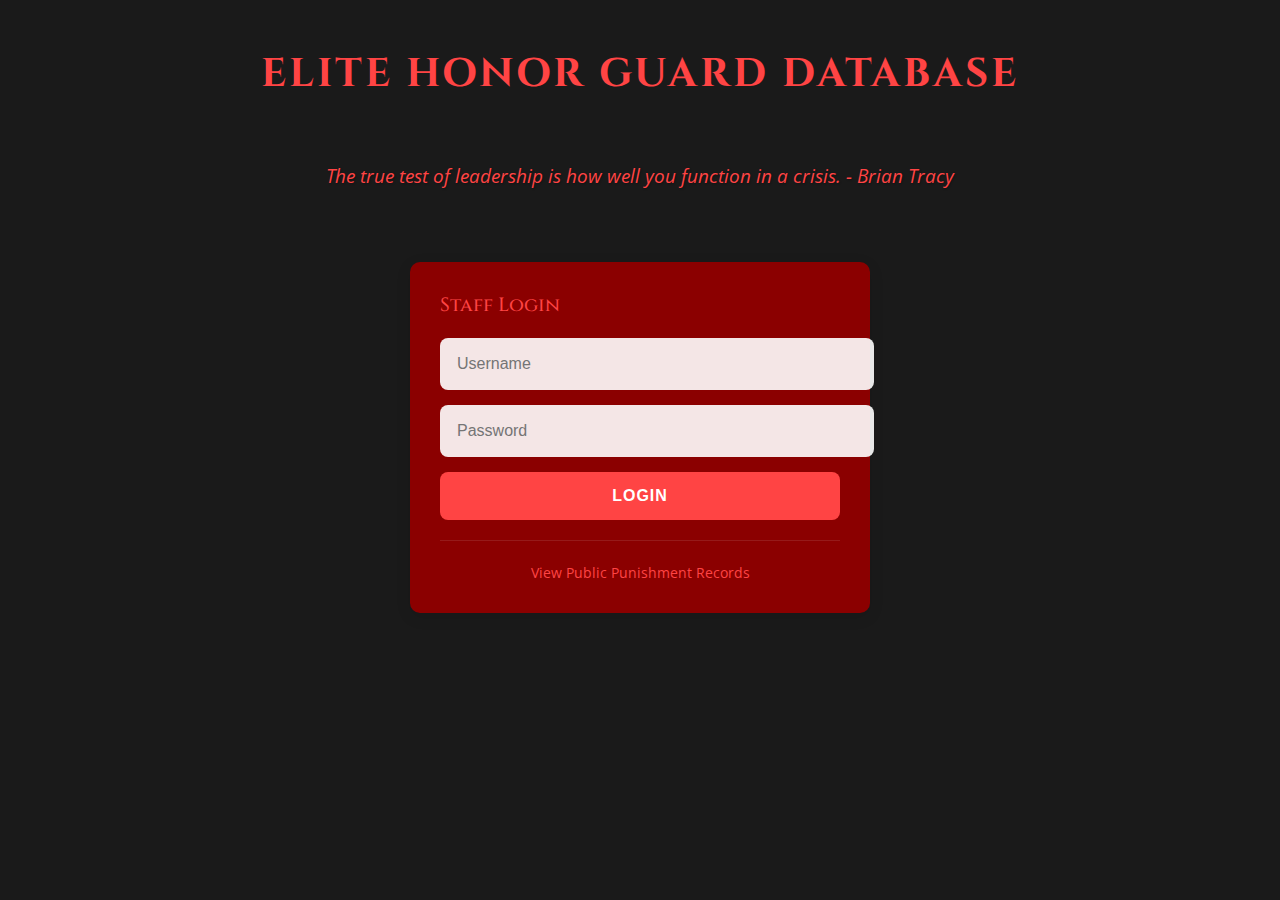
<file: index.html>
<!DOCTYPE html>
<html>
<head>
    <title>Elite Honor Guard Database - Staff Login</title>
    <link rel="stylesheet" href="style.css">
    <link href="https://fonts.googleapis.com/css2?family=Cinzel:wght@500;700&family=Open+Sans:wght@400;600&display=swap" rel="stylesheet">
</head>
<body>
    <div class="container">
        <h1>Elite Honor Guard Database</h1>
        <div class="quote-box">
            <p id="daily-quote"></p>
        </div>
        <div class="login-form">
            <h2>Staff Login</h2>
            <form id="loginForm">
                <input type="text" id="username" placeholder="Username" required>
                <input type="password" id="password" placeholder="Password" required>
                <button type="button" onclick="login()">Login</button>
            </form>
            <div class="public-link">
                <a href="punishments.html">View Public Punishment Records</a>
            </div>
        </div>
    </div>

    <script>
        // Pre-created staff accounts
        const staffAccounts = {
            'Benefactor': { password: '38996442', role: 'admin' },
            'Arbiter': { password: '38996443', role: 'admin' },
            'Harbinger': { password: '38996444', role: 'admin' },
            'Pryator': { password: '38996445', role: 'admin' },
            'CommandingOfficer': { password: '48996446', role: 'staff' },
            'ExecutiveOfficer': { password: '48996432', role: 'staff' },
            'EliteMajor': { password: '48996486', role: 'staff' },
            'EliteCaptain': { password: '32918729', role: 'staff' },
            'Guardsman': { password: '4920442', role: 'staff' },
            'admin': { password: 'admin324968', role: 'admin' },
        };

        // Daily quotes array
        const quotes = [
            "Leadership is not about being in charge. It is about taking care of those in your charge. - Simon Sinek",
            "With great power comes great responsibility. - Uncle Ben",
            "Justice will not be served until those who are unaffected are as outraged as those who are. - Benjamin Franklin",
            "Integrity is doing the right thing, even when no one is watching. - C.S. Lewis",
            "The true test of leadership is how well you function in a crisis. - Brian Tracy",
            "A leader is one who knows the way, goes the way, and shows the way. - John C. Maxwell",
            "Discipline is the bridge between goals and accomplishment. - Jim Rohn",
            "Unity is strength... when there is teamwork and collaboration, wonderful things can be achieved. - Mattie Stepanek",
            "The supreme quality for leadership is unquestionably integrity. - Dwight D. Eisenhower",
            "Guard with honor, lead with pride, serve with distinction.",
            "Excellence is not a skill. It's an attitude. - Ralph Marston",
            "Where there is unity there is always victory. - Publilius Syrus",
            "Leadership and learning are indispensable to each other. - John F. Kennedy",
            "The task of the leader is to get their people from where they are to where they have not been. - Henry Kissinger",
            "Honor is not a mere word, but a way of life.",
            "In the face of adversity, our true character emerges.",
            "Protect the innocent, guide the misguided, remove the malicious.",
            "Fair judgment is the cornerstone of respected leadership.",
            "To serve with honor is to lead by example.",
            "Consistency in enforcement builds trust in leadership.",
            "The strength of the team is each individual member. The strength of each member is the team. - Phil Jackson",
            "True authority is earned through respect, not demanded through fear.",
            "Guard not just the rules, but the spirit of the community.",
            "Mercy and justice must walk hand in hand.",
            "Your actions today shape the community of tomorrow.",
            "Be swift to hear, slow to speak, slower to anger. - James 1:19",
            "The mark of a good decision is how well it works after it's been implemented.",
            "Protect without prejudice, serve without favoritism.",
            "Every decision we make ripples through the community.",
            "Stand firm in justice, yet be gentle in approach.",
            "The true measure of leadership is influence, not authority. - John Maxwell",
            "In the service of others lies the path to greatness.",
            "Vigilance is the price of safety.",
            "Trust is earned in drops but lost in buckets.",
            "Lead with courage, moderate with wisdom, serve with honor.",
            "The quality of a leader is reflected in the standards they set for themselves. - Ray Kroc",
            "Justice without mercy is cold; mercy without justice is weak.",
            "Your badge is a symbol of trust - wear it with pride, use it with wisdom.",
            "The greatest honor is serving others.",
            "Firm but fair - the hallmark of good moderation.",
            "Unity in purpose, diversity in approach, excellence in execution.",
            "What you allow is what will continue.",
            "Be the guardian others aspire to become.",
            "Protect the peace, preserve the order, promote the good.",
            "The authority to lead is earned through the ability to serve."
        ];

        function getQuoteOfTheDay() {
            // Get today's date as a string (YYYY-MM-DD)
            const today = new Date().toISOString().split('T')[0];
            
            // Use the date string to generate a consistent index for the day
            let index = 0;
            for (let i = 0; i < today.length; i++) {
                index += today.charCodeAt(i);
            }
            
            // Use modulo to get an index within the quotes array
            index = index % quotes.length;
            
            return quotes[index];
        }

        // Set the quote when page loads
        document.getElementById('daily-quote').textContent = getQuoteOfTheDay();

        function login() {
            const username = document.getElementById('username').value;
            const password = document.getElementById('password').value;

            const account = staffAccounts[username];
            if (account && account.password === password) {
                sessionStorage.setItem('loggedInUser', username);
                sessionStorage.setItem('userRole', account.role);
                
                if (account.role === 'admin') {
                    window.location.href = 'dashboard.html';
                } else {
                    window.location.href = 'admin.html';
                }
            } else {
                alert('Invalid credentials');
            }
        }

        // Check if already logged in
        window.onload = function() {
            const loggedInUser = sessionStorage.getItem('loggedInUser');
            const userRole = sessionStorage.getItem('userRole');
            
            if (loggedInUser && userRole) {
                if (userRole === 'admin') {
                    window.location.href = 'dashboard.html';
                } else {
                    window.location.href = 'admin.html';
                }
            }
        };
    </script>
</body>
</html>
</file>
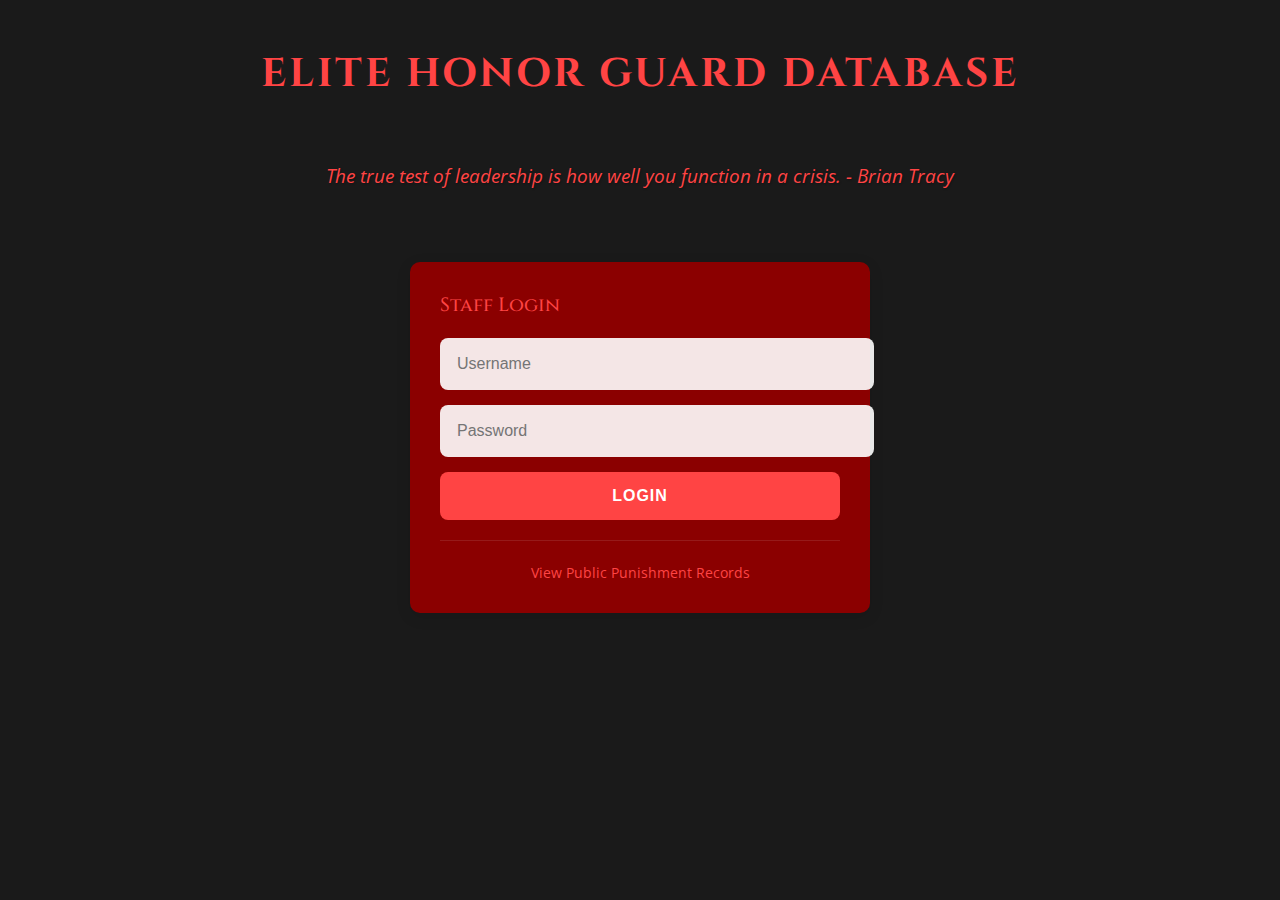
<file: admin.html>
<!DOCTYPE html>
<html>
<head>
    <title>Elite Honor Guard Database - Admin</title>
    <link rel="stylesheet" href="style.css">
</head>
<body>
    <div class="container">
        <div class="header">
            <h1>Elite Honor Guard Database - Admin Panel</h1>
            <div class="user-info">
                Welcome, <span id="username"></span>
                <button onclick="logout()" class="logout-btn">Logout</button>
            </div>
        </div>

        <div class="punishment-list">
            <h2>All Punishments</h2>
            <button onclick="loadPunishments()">Load Punishments</button>
            <table>
                <thead>
                    <tr>
                        <th>Date</th>
                        <th>Player Name</th>
                        <th>Type</th>
                        <th>Reason</th>
                        <th>Staff Member</th>
                    </tr>
                </thead>
                <tbody id="punishmentsList">
                </tbody>
            </table>
        </div>
    </div>

    <script>
        const SHEET_ID = '2PACX-1vQNjiUixg-D1FVcmaeXE20foV0iGuNyNW3FicUfnQ-VPtBMpQWNeGI9_FQUkcKWWWAnu5a3ob8ex8LF'; // Replace with your Google Sheet ID
        const API_KEY = 'AIzaSyDfKfeni99eHraOwaPQzLOyJqeBoGbzvWg'; // Replace with your Google Sheets API key

        // Check authentication
        const loggedInUser = sessionStorage.getItem('loggedInUser');
        const userRole = sessionStorage.getItem('userRole');

        if (!loggedInUser || userRole !== 'admin') {
            window.location.href = 'index.html'; // Redirect to login page
        } else {
            document.getElementById('username').textContent = loggedInUser;
        }

        function logout() {
            sessionStorage.clear();
            window.location.href = 'index.html';
        }

        function loadPunishments() {
            const url = `https://sheets.googleapis.com/v4/spreadsheets/${SHEET_ID}/values/Sheet1?key=${API_KEY}`;
            fetch(url)
                .then(response => response.json())
                .then(data => {
                    const tbody = document.getElementById('punishmentsList');
                    tbody.innerHTML = '';
                    const rows = data.values;

                    // Skip the header row
                    for (let i = 1; i < rows.length; i++) {
                        const row = document.createElement('tr');
                        row.innerHTML = `
                            <td>${rows[i][0]}</td>
                            <td>${rows[i][1]}</td>
                            <td>${rows[i][2]}</td>
                            <td>${rows[i][3]}</td>
                            <td>${rows[i][4]}</td>
                        `;
                        tbody.appendChild(row);
                    }
                })
                .catch(error => console.error('Error fetching data:', error));
        }
    </script>
</body>
</html>
</file>
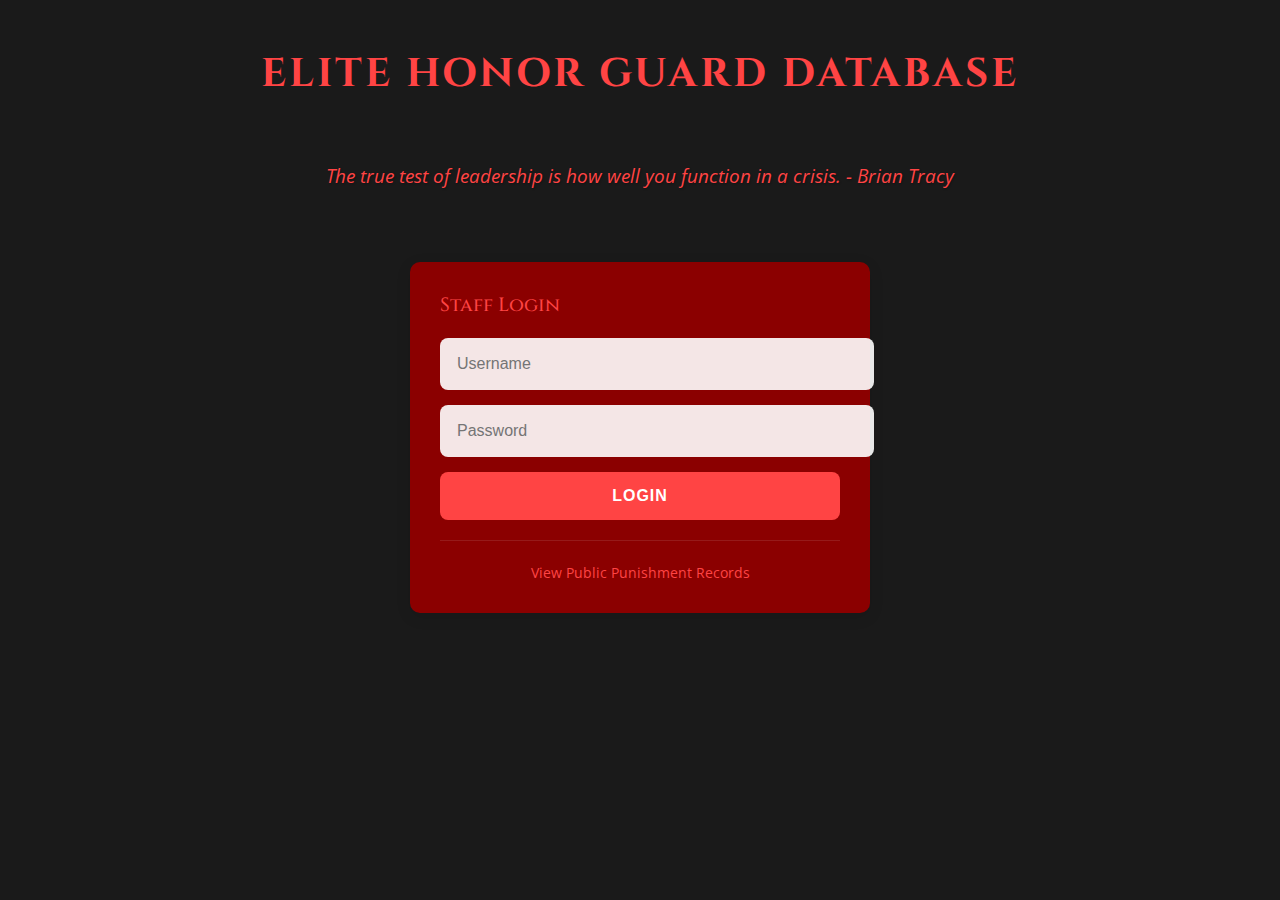
<file: dashboard.html>
<!DOCTYPE html>
<html>
<head>
    <title>Elite Honor Guard Database - Staff Dashboard</title>
    <link rel="stylesheet" href="style.css">
</head>
<body>
    <div class="container">
        <div class="header">
            <h1>Elite Honor Guard Database</h1>
            <div class="user-info">
                Welcome, <span id="username"></span>
                <button onclick="logout()" class="logout-btn">Logout</button>
            </div>
        </div>

        <div class="punishment-list">
            <h2>Recent Punishments</h2>
            <table>
                <thead>
                    <tr>
                        <th>Date</th>
                        <th>Player Name</th>
                        <th>Type</th>
                        <th>Reason</th>
                        <th>Staff Member</th>
                    </tr>
                </thead>
                <tbody id="punishmentsList">
                </tbody>
            </table>
        </div>

        <div id="addPunishmentSection" style="display: none;">
            <div class="punishment-form">
                <h2>Add New Punishment</h2>
                <form id="punishmentForm">
                    <input type="text" id="player_name" placeholder="Player Name" required>
                    <select id="punishment_type" required>
                        <option value="Warning">Warning</option>
                        <option value="Strike">Strike</option>
                        <option value="Termination">Termination</option>
                    </select>
                    <textarea id="reason" placeholder="Reason" required></textarea>
                    <button type="button" onclick="submitPunishment()">Submit Punishment</button>
                </form>
            </div>
        </div>
    </div>

    <script>
        // Check authentication
        const loggedInUser = sessionStorage.getItem('loggedInUser');
        const userRole = sessionStorage.getItem('userRole');

        if (!loggedInUser) {
            window.location.href = 'index.html';
        }

        document.getElementById('username').textContent = loggedInUser;

        // Show or hide the add punishment section based on user role
        if (userRole === 'admin' || userRole === 'staff') {
            document.getElementById('addPunishmentSection').style.display = 'block';
        }

        function logout() {
            sessionStorage.clear();
            window.location.href = 'index.html';
        }

        function submitPunishment() {
            const playerName = document.getElementById('player_name').value;
            const punishmentType = document.getElementById('punishment_type').value;
            const reason = document.getElementById('reason').value;

            const punishment = {
                created_at: new Date().toISOString(),
                player_name: playerName,
                punishment_type: punishmentType,
                reason: reason,
                staff_member: loggedInUser
            };

            let punishments = JSON.parse(localStorage.getItem('punishments') || '[]');
            punishments.unshift(punishment);
            localStorage.setItem('punishments', JSON.stringify(punishments));
            
            document.getElementById('punishmentForm').reset();
            loadPunishments();
        }

        function loadPunishments() {
            const punishments = JSON.parse(localStorage.getItem('punishments') || '[]');
            const tbody = document.getElementById('punishmentsList');
            tbody.innerHTML = '';

            punishments.forEach(punishment => {
                const row = document.createElement('tr');
                row.innerHTML = `
                    <td>${new Date(punishment.created_at).toLocaleString()}</td>
                    <td>${punishment.player_name}</td>
                    <td><span class="badge ${punishment.punishment_type.toLowerCase()}">${punishment.punishment_type}</span></td>
                    <td>${punishment.reason}</td>
                    <td>${punishment.staff_member}</td>
                `;
                tbody.appendChild(row);
            });
        }

        // Load punishments when page loads
        loadPunishments();
    </script>
</body>
</html>
</file>
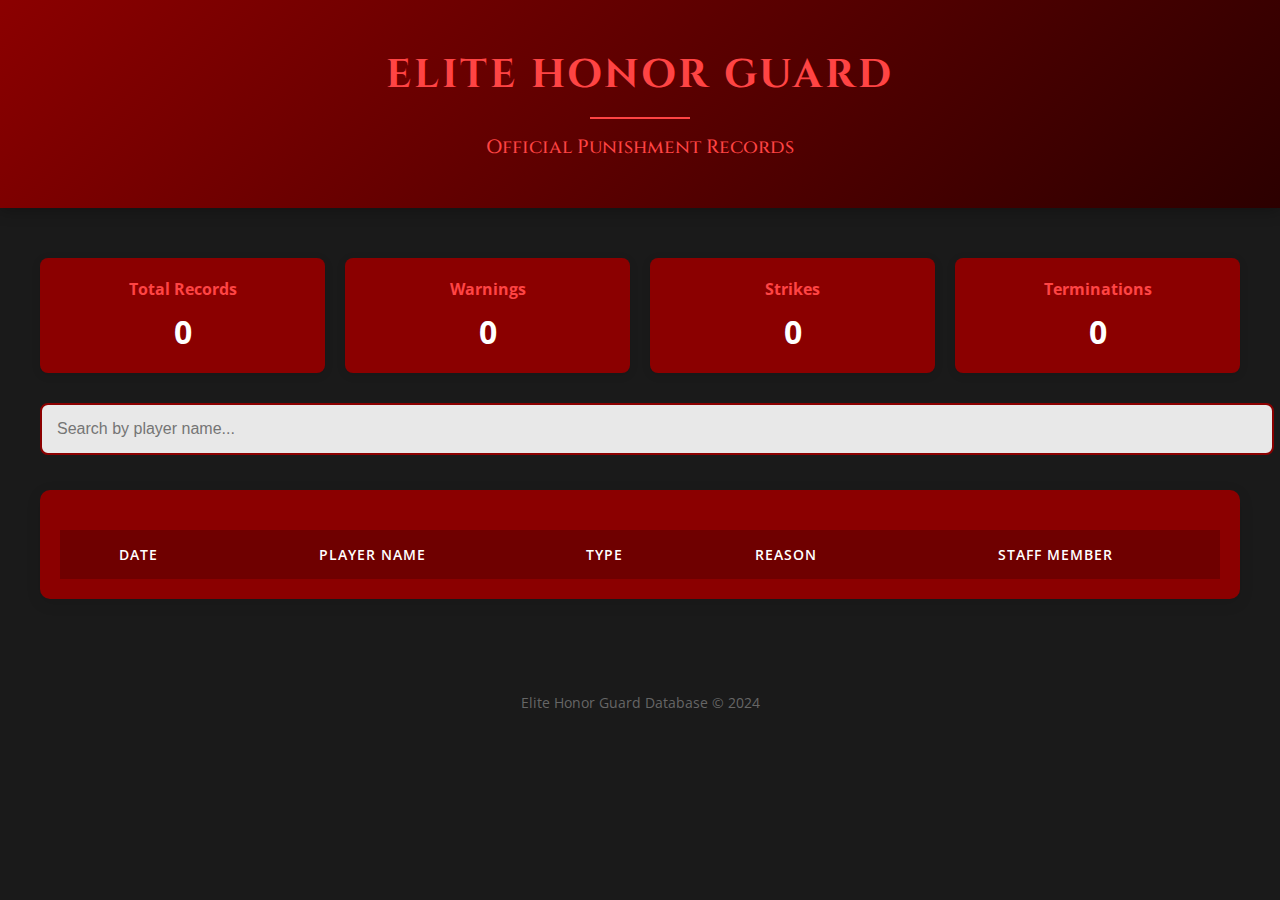
<file: punishments.html>
<!DOCTYPE html>
<html>
<head>
    <title>Elite Honor Guard - Punishment Records</title>
    <link rel="stylesheet" href="style.css">
    <link rel="stylesheet" href="public-style.css">
    <link href="https://fonts.googleapis.com/css2?family=Cinzel:wght@500;700&family=Open+Sans:wght@400;600&display=swap" rel="stylesheet">
</head>
<body>
    <div class="public-header">
        <div class="header-content">
            <h1>Elite Honor Guard</h1>
            <div class="header-divider"></div>
            <h2>Official Punishment Records</h2>
        </div>
    </div>

    <div class="container">
        <div class="stats-panel">
            <div class="stat-box">
                <h3>Total Records</h3>
                <span id="totalCount">0</span>
            </div>
            <div class="stat-box">
                <h3>Warnings</h3>
                <span id="warningCount">0</span>
            </div>
            <div class="stat-box">
                <h3>Strikes</h3>
                <span id="strikeCount">0</span>
            </div>
            <div class="stat-box">
                <h3>Terminations</h3>
                <span id="terminationCount">0</span>
            </div>
        </div>

        <div class="search-section">
            <input type="text" id="searchInput" placeholder="Search by player name..." class="search-box">
        </div>

        <div class="records-container">
            <table class="records-table">
                <thead>
                    <tr>
                        <th>Date</th>
                        <th>Player Name</th>
                        <th>Type</th>
                        <th>Reason</th>
                        <th>Staff Member</th>
                    </tr>
                </thead>
                <tbody id="punishmentsList">
                </tbody>
            </table>
        </div>
    </div>

    <footer>
        <p>Elite Honor Guard Database © 2024</p>
    </footer>

    <script>
        function loadPunishments() {
            const punishments = JSON.parse(localStorage.getItem('punishments') || '[]');
            const tbody = document.getElementById('punishmentsList');
            tbody.innerHTML = '';

            // Update stats
            document.getElementById('totalCount').textContent = punishments.length;
            document.getElementById('warningCount').textContent = 
                punishments.filter(p => p.punishment_type === 'Warning').length;
            document.getElementById('strikeCount').textContent = 
                punishments.filter(p => p.punishment_type === 'Strike').length;
            document.getElementById('terminationCount').textContent = 
                punishments.filter(p => p.punishment_type === 'Termination').length;

            punishments.forEach(punishment => {
                const row = document.createElement('tr');
                row.className = `type-${punishment.punishment_type.toLowerCase()}`;
                row.innerHTML = `
                    <td>${new Date(punishment.created_at).toLocaleString()}</td>
                    <td>${punishment.player_name}</td>
                    <td><span class="badge ${punishment.punishment_type.toLowerCase()}">${punishment.punishment_type}</span></td>
                    <td>${punishment.reason}</td>
                    <td>${punishment.staff_member}</td>
                `;
                tbody.appendChild(row);
            });
        }

        // Search functionality
        document.getElementById('searchInput').addEventListener('keyup', function(e) {
            const searchText = e.target.value.toLowerCase();
            const rows = document.getElementById('punishmentsList').getElementsByTagName('tr');

            for (let row of rows) {
                const playerName = row.getElementsByTagName('td')[1].textContent.toLowerCase();
                row.style.display = playerName.includes(searchText) ? '' : 'none';
            }
        });

        // Load punishments when page loads
        loadPunishments();
    </script>
</body>
</html>
</file>
<file: style.css>
:root {
    --dark-red: #8B0000;
    --light-red: #FF4444;
}

body {
    margin: 0;
    padding: 0;
    font-family: 'Open Sans', sans-serif;
    background-color: #1a1a1a;
    color: #fff;
}

.container {
    max-width: 1200px;
    margin: 0 auto;
    padding: 20px;
}

h1 {
    font-family: 'Cinzel', serif;
    font-size: 2.5rem;
    color: var(--light-red);
    text-align: center;
    margin-bottom: 30px;
    text-transform: uppercase;
    letter-spacing: 3px;
}

h2 {
    font-family: 'Cinzel', serif;
    color: var(--light-red);
    font-size: 1.2rem;
    margin: 0 0 20px 0;
    font-weight: 500;
}

/* Login Form */
.login-form {
    background: var(--dark-red);
    padding: 30px;
    border-radius: 10px;
    box-shadow: 0 4px 15px rgba(0, 0, 0, 0.1);
    max-width: 400px;
    margin: 0 auto;
}

input, select, textarea {
    width: 100%;
    padding: 15px;
    margin-bottom: 15px;
    border: 2px solid transparent;
    border-radius: 8px;
    background-color: rgba(255, 255, 255, 0.9);
    font-size: 1rem;
    transition: all 0.3s ease;
}

input:focus, select:focus, textarea:focus {
    border-color: var(--light-red);
    box-shadow: 0 0 10px rgba(139, 0, 0, 0.2);
    outline: none;
}

button {
    width: 100%;
    padding: 15px;
    background-color: var(--light-red);
    color: #fff;
    border: none;
    border-radius: 8px;
    cursor: pointer;
    font-size: 1rem;
    font-weight: 600;
    transition: all 0.3s ease;
    text-transform: uppercase;
    letter-spacing: 1px;
}

button:hover {
    background-color: #ff6666;
    transform: translateY(-2px);
}

/* Header and Navigation */
.header {
    background: linear-gradient(135deg, var(--dark-red) 0%, #2c0000 100%);
    padding: 20px;
    border-radius: 10px;
    margin-bottom: 30px;
    box-shadow: 0 2px 15px rgba(0, 0, 0, 0.3);
    display: flex;
    justify-content: space-between;
    align-items: center;
}

.user-info {
    color: #fff;
    font-size: 1.1em;
}

/* Punishment Form and List */
.punishment-form, .punishment-list {
    background: var(--dark-red);
    padding: 30px;
    border-radius: 10px;
    margin-bottom: 30px;
    box-shadow: 0 4px 15px rgba(0, 0, 0, 0.1);
}

/* Table Styles */
table {
    width: 100%;
    border-collapse: separate;
    border-spacing: 0;
    margin-top: 20px;
}

th {
    background: rgba(0, 0, 0, 0.2);
    padding: 15px;
    font-weight: 600;
    text-transform: uppercase;
    font-size: 0.9rem;
    letter-spacing: 1px;
}

td {
    padding: 12px 15px;
    border-bottom: 1px solid rgba(255, 255, 255, 0.1);
}

/* Badge Styles */
.badge {
    padding: 5px 10px;
    border-radius: 15px;
    font-size: 0.8rem;
    font-weight: 600;
}

.warning {
    background: #ffd700;
    color: #000;
}

.strike {
    background: #ff6b6b;
    color: #fff;
}

.termination {
    background: #dc3545;
    color: #fff;
}

/* Button Variations */
.delete-btn {
    background-color: #dc3545;
    padding: 8px 15px;
    width: auto;
    font-size: 0.9rem;
}

.delete-btn:hover {
    background-color: #c82333;
}

.logout-btn {
    background-color: rgba(255, 255, 255, 0.1);
    padding: 10px 20px;
    width: auto;
    margin-left: 15px;
}

.logout-btn:hover {
    background-color: rgba(255, 255, 255, 0.2);
}

/* Quote Box */
.quote-box {
    text-align: center;
    margin: 20px auto 40px;
    max-width: 800px;
    padding: 30px;
    color: var(--light-red);
    font-style: italic;
    font-size: 1.2em;
    line-height: 1.6;
}

#daily-quote {
    margin: 0;
    text-shadow: 1px 1px 2px rgba(0, 0, 0, 0.3);
}

/* Public Link */
.public-link {
    text-align: center;
    margin-top: 20px;
    padding-top: 20px;
    border-top: 1px solid rgba(255, 255, 255, 0.1);
}

.public-link a {
    color: var(--light-red);
    text-decoration: none;
    font-size: 0.9em;
    transition: all 0.3s ease;
}

.public-link a:hover {
    color: #ff6666;
    text-decoration: underline;
}

/* Responsive Design */
@media (max-width: 768px) {
    .container {
        padding: 15px;
    }

    h1 {
        font-size: 2rem;
    }

    .header {
        flex-direction: column;
        text-align: center;
    }

    .user-info {
        margin-top: 15px;
    }

    .quote-box {
        font-size: 1em;
        padding: 20px;
    }
}

@media (max-width: 480px) {
    .punishment-form, .punishment-list {
        padding: 15px;
    }

    table {
        font-size: 0.9rem;
    }

    .badge {
        padding: 3px 8px;
    }
}
</file>
<file: public-style.css>
/* Modern fonts */
body {
    font-family: 'Open Sans', sans-serif;
}

.public-header {
    background: linear-gradient(135deg, var(--dark-red) 0%, #2c0000 100%);
    padding: 3rem 0;
    text-align: center;
    box-shadow: 0 2px 15px rgba(0, 0, 0, 0.3);
}

.header-content h1 {
    font-family: 'Cinzel', serif;
    font-size: 2.5rem;
    margin: 0;
    text-transform: uppercase;
    letter-spacing: 3px;
}

.header-content h2 {
    font-family: 'Cinzel', serif;
    color: var(--light-red);
    font-size: 1.2rem;
    margin: 0;
    font-weight: 500;
}

.header-divider {
    width: 100px;
    height: 2px;
    background: var(--light-red);
    margin: 15px auto;
}

/* Stats Panel */
.stats-panel {
    display: grid;
    grid-template-columns: repeat(auto-fit, minmax(200px, 1fr));
    gap: 20px;
    margin: 30px 0;
}

.stat-box {
    background: var(--dark-red);
    padding: 20px;
    border-radius: 8px;
    text-align: center;
    box-shadow: 0 2px 10px rgba(0, 0, 0, 0.1);
    transition: transform 0.2s;
}

.stat-box:hover {
    transform: translateY(-5px);
}

.stat-box h3 {
    margin: 0 0 10px 0;
    font-size: 1rem;
    color: var(--light-red);
}

.stat-box span {
    font-size: 2rem;
    font-weight: bold;
}

/* Search Box */
.search-section {
    margin: 20px 0;
}

.search-box {
    width: 100%;
    padding: 15px;
    border: 2px solid var(--dark-red);
    border-radius: 8px;
    font-size: 1rem;
    transition: all 0.3s ease;
}

.search-box:focus {
    border-color: var(--light-red);
    box-shadow: 0 0 10px rgba(139, 0, 0, 0.2);
}

/* Records Table */
.records-container {
    background: var(--dark-red);
    padding: 20px;
    border-radius: 10px;
    box-shadow: 0 4px 15px rgba(0, 0, 0, 0.1);
}

.records-table {
    width: 100%;
    border-collapse: separate;
    border-spacing: 0;
}

.records-table th {
    background: rgba(0, 0, 0, 0.2);
    padding: 15px;
    font-weight: 600;
    text-transform: uppercase;
    font-size: 0.9rem;
    letter-spacing: 1px;
}

.records-table td {
    padding: 12px 15px;
    border-bottom: 1px solid rgba(255, 255, 255, 0.1);
}

/* Punishment Type Badges */
.badge {
    padding: 5px 10px;
    border-radius: 15px;
    font-size: 0.8rem;
    font-weight: 600;
}

.warning {
    background: #ffd700;
    color: #000;
}

.strike {
    background: #ff6b6b;
    color: #fff;
}

.termination {
    background: #dc3545;
    color: #fff;
}

/* Footer */
footer {
    text-align: center;
    padding: 20px;
    margin-top: 40px;
    color: #666;
    font-size: 0.9rem;
}

/* Responsive Design */
@media (max-width: 768px) {
    .stats-panel {
        grid-template-columns: repeat(2, 1fr);
    }

    .public-header {
        padding: 2rem 0;
    }

    .header-content h1 {
        font-size: 2rem;
    }
}

@media (max-width: 480px) {
    .stats-panel {
        grid-template-columns: 1fr;
    }

    .records-table {
        font-size: 0.9rem;
    }
}
</file>
